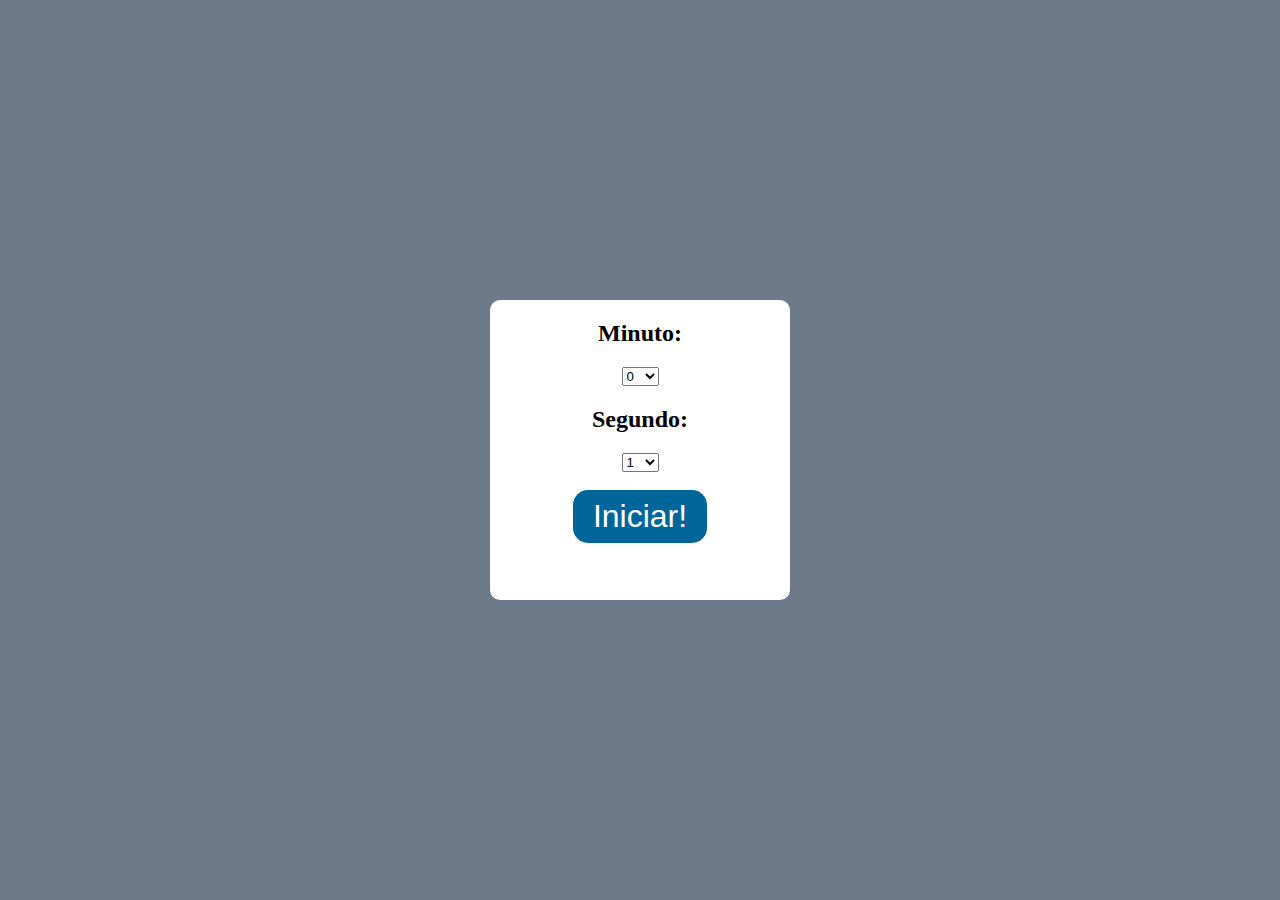
<file: index.html>
<!DOCTYPE html>
<html>
<head>
	<link href="css/style.css" rel="stylesheet">	
	
	<meta charset="utf-8">
	<title>
		Cronometro Teste - JavaScript
	</title>
</head>
	<body>
		<div class="container">
			<div class="box"> 
			<h2>Minuto: </h2>
				<select id="min" name="min"></select>
				<h2>Segundo: </h2>
				<select id="seg" name="seg"></select>
				</br></br>
				<button id="start">Iniciar!</button>
					<div id="display">
						<h3></h3>
					</div>
		<script type="text/javascript" src="js/calc.js"></script>
		<audio id="sound" src="sound/alarm.mp3" style="display: none;"></audio>
			</div>
		</div>
	</body>
</html>
</file>
<file: css/style.css>
body {
        margin: 0px
     }
.container {
        width: 100vw;
        height: 100vh;
        background: #6C7A89;
        display: flex;
        flex-direction: row;
        justify-content: center;
        align-items: center
		   }
.box {
        border-radius: 10px;
        width: 300px;
        height: 300px;
        background: #fff;
         text-align: center;
	 }
button {
    text-align: center;
	background: #069;
	color: white;
	font-size: 32px;
	padding: 8px 20px;
	cursor: pointer;
	border: 0;
	border-radius: 15px;
	}
h1 {
  display: block;
  font-size: 2em;
  margin-top: 0.67em;
  margin-bottom: 0.67em;
  margin-left: 0;
  margin-right: 0;
  font-weight: bold;
}
h2 {
  display: block;
  font-size: 1.5em;
  margin-top: 0.83em;
  margin-bottom: 0.83em;
  margin-left: 0;
  margin-right: 0;
  font-weight: bold;
}
h3 {
  display: block;
  font-size: 1.17em;
  margin-top: 1em;
  margin-bottom: 1em;
  margin-left: 0;
  margin-right: 0;
  font-weight: bold;
}
</file>
